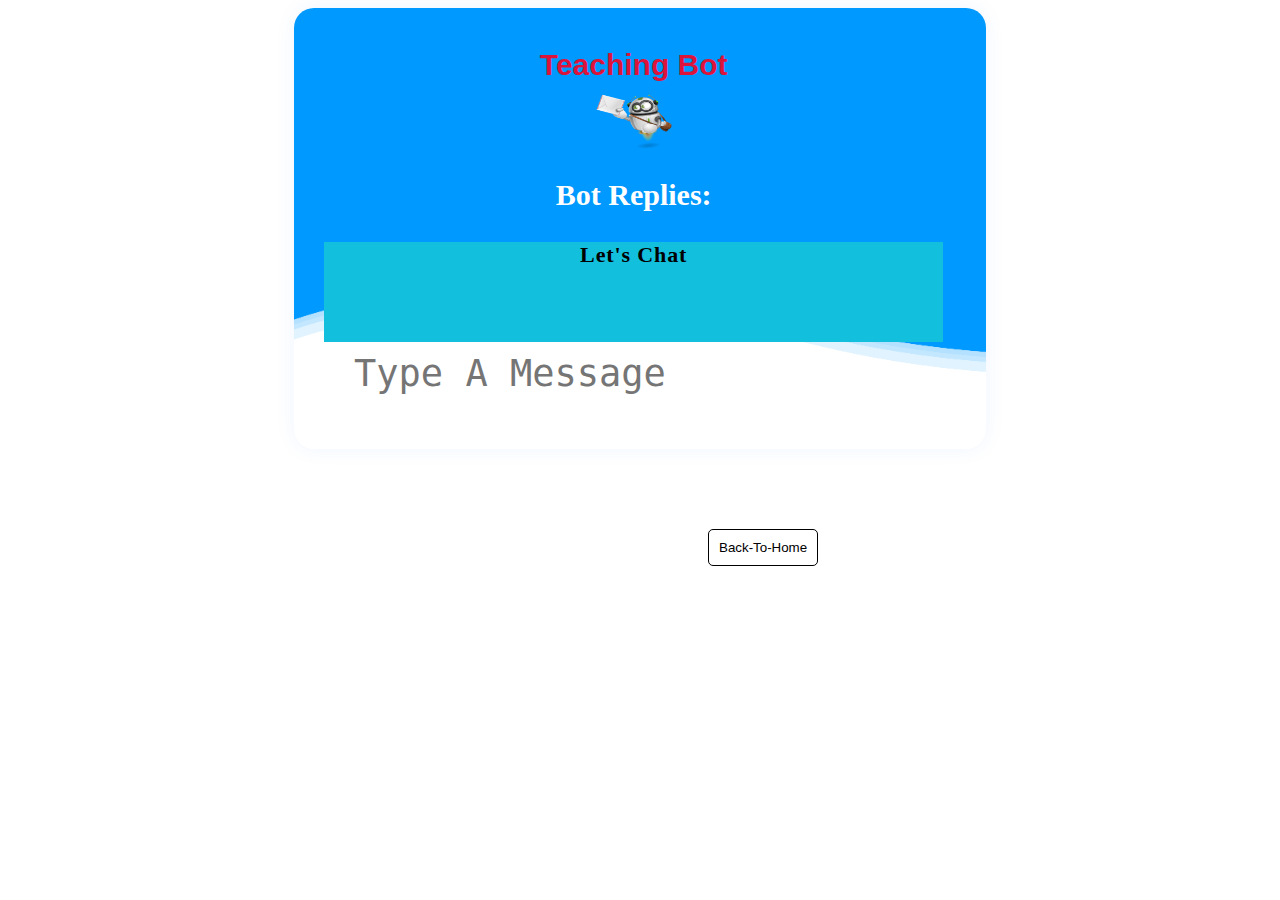
<file: chatbot.html>
<!DOCTYPE html>
<html lang="en">
    <head>
    <style>
#Box
body{
    margin: 0;
    padding: 0;
    width: 50%;
    height:50vh;
    overflow: hidden;
    position: relative;
    background-color: paleturquoise;
}
.box{
    position: absolute;
  left: 17%;
  top: 36%;
  transform: translate(-50%, -50%);
  height: 380px;
  width: 385px;
  background: #f2f2f200;
  overflow: hidden;
  border-radius: 20px;
  cursor: pointer;
  box-shadow: 0 0 20px 8px #000000;
}
.top{
    width: 98%;
    height: 110px;
    background: rgba(0, 255, 255, 0);
    border-top-left-radius: 20px;
    border-top-right-radius: 20px;
}
.top h1{
    margin: 0;
    font-size: 30px;
    color: crimson;
    text-align: center;
    padding-top: 10px;
    font-family: sans-serif;
}
.mid{
    width: 98%;
    height: 180px;
    background: rgba(255, 255, 255, 0);
}
.mid .chat{
    width: 100%;
}
.mid .chat h2{
    margin: 0;
    font-size: 30px;
    color: rgb(255, 255, 255);
    padding:30px 20px;
    text-align: center;
}
.mid .chat p{
    margin: 0;
    height: 100px;
    font-size: 22px;
    color: rgb(0, 0, 0);
    text-align: center;
    background-color: rgb(18, 191, 221);
    font-weight: 600;
    letter-spacing: 0.04em;
}
.input{
    height:55%;
    width: 370px;
    border-bottom-left-radius: 20px;
    border-bottom-right-radius: 20px;
    overflow: hidden;
}
.input input{
    width: 98%;
    height: 90px;
    outline: none;
    border:none;
    padding-left: 30px;
    padding-top:0;
    font-family: monospace;
    font-size: 37px;
    background: rgba(0, 255, 0, 0);
}
.card {
    position: relative;
    display: block;
    height:70%;
    width: 50%;
    background: #fff;
    border-radius: 20px;
    padding: 30px;
    box-shadow: 0 0 20px rgba(0,0,0,0.1);
    margin: 0 auto 40px auto;
    overflow: hidden;
    box-shadow: 0 0 20px rgba(0,112,255,0.07);
}
.card > * {
    position: relative;
    z-index: 2;
}
.card img {
    display: block;
    width: 80px;
    height: 80px;
    margin: auto;
}
.card .title {
    font-size: 28px;
    text-align: center;
    font-family: var(--rubik);
    font-weight: 500;
    color: #495359;
    margin-top: 5px;
}
.card .desc {
    text-align: center;
    color: #505b61;
    margin-top: 3px;
    font-family: var(--rubik);
}
.card button {
    display: block;
    width: 120px;
    height: 40px;
    border: none;
    outline: none;
    background: linear-gradient(120deg, #00a5ff, #005fff);
    box-shadow: 0 5px 10px rgba(0,139,255,0.2);
    border-radius: 20px;
    margin: 20px auto 0 auto;
    color: #fff;
    transition: .5s;
    font-family: var(--rubik);
}
.card button:hover {
    transform: scale(0.9);
}
.card section {
    position: absolute;
    top: 0;
    left: 0;
    width: 100%;
    height: 90%;
    background: #09f;
}
@keyframes animate {
    0% {
        background-position-x: 0;
    }
    100% {
        background-position-x: 1000px;
    }
}
@keyframes animate2 {
    0% {
        background-position-x: 0;
    }
    100% {
        background-position-x: -1000px;
    }
}

  button{
    margin-top: 40px;
    margin-left: 700px;
    background-color: white;
    border: 1px solid black;
    border-radius: 5px;
    padding:10px;
  }
  button:hover{
    background-color: black;
    color: white;
    transition: .5s;
    cursor: pointer;
  }
  section {
    position: absolute;
    top: 0;
    left: 0;
    width: 100vw;
    height: 500px;
    overflow: hidden;
    background: #09f;
}
section .wave {
    position: absolute;
    bottom: 0;
    left: 0;
    width: 100%;
    height: 100px;
    background: url("../img/wave.png");
    background-size: 1000px 100px;
}
.wave.wave1 {
    animation: animate 30s linear infinite;
    bottom: 0;
    opacity: 1;
    animation-delay: 0s;
    z-index: 4;
}
.wave.wave2 {
    animation: animate2 15s linear infinite;
    bottom: 10px;
    opacity: 0.5;
    animation-delay: -5s;
    z-index: 3;
}
.wave.wave3 {
    animation: animate 15s linear infinite;
    bottom: 15px;
    opacity: 0.2;
    animation-delay: -2s;
    z-index: 2;
}
.wave.wave4 {
    animation: animate2 5s linear infinite;
    bottom: 20px;
    opacity: 0.7;
    animation-delay: -5s;
    z-index: 1;
}
    </style>
    </head>
    <div class="card">
    
    <section>
    <div class="wave wave1"></div>
    <div class="wave wave2"></div>
    <div class="wave wave3"></div>
    <div class="wave wave4"></div>
</section>
        <div style="text-align: center;" class="top">
            <h1>Teaching Bot</h1>
            <img src="img/Bot.png" alt="Bot" width="65" height="65">
        </div>
        <div class="mid">
            <div class="chat">
                <h2>Bot Replies:</h2>
                <p id="chatLog">Let's Chat</p>
            </div>
        </div>
            <div class="input">
            <input type="text" id="userBox"onkeydown="if(event.keyCode == 13){ talk() }"placeholder="Type A Message">
            </div>
            </div>
            </div>
            <button type="button"
            onclick="backtohome()">
           Back-To-Home</button>
           <script>
         function backtohome(){
            document.location.href="index.html";
         }
           </script>
           <script src="js/chatbot.js"></script>
            </body>
            </html>
</file>
